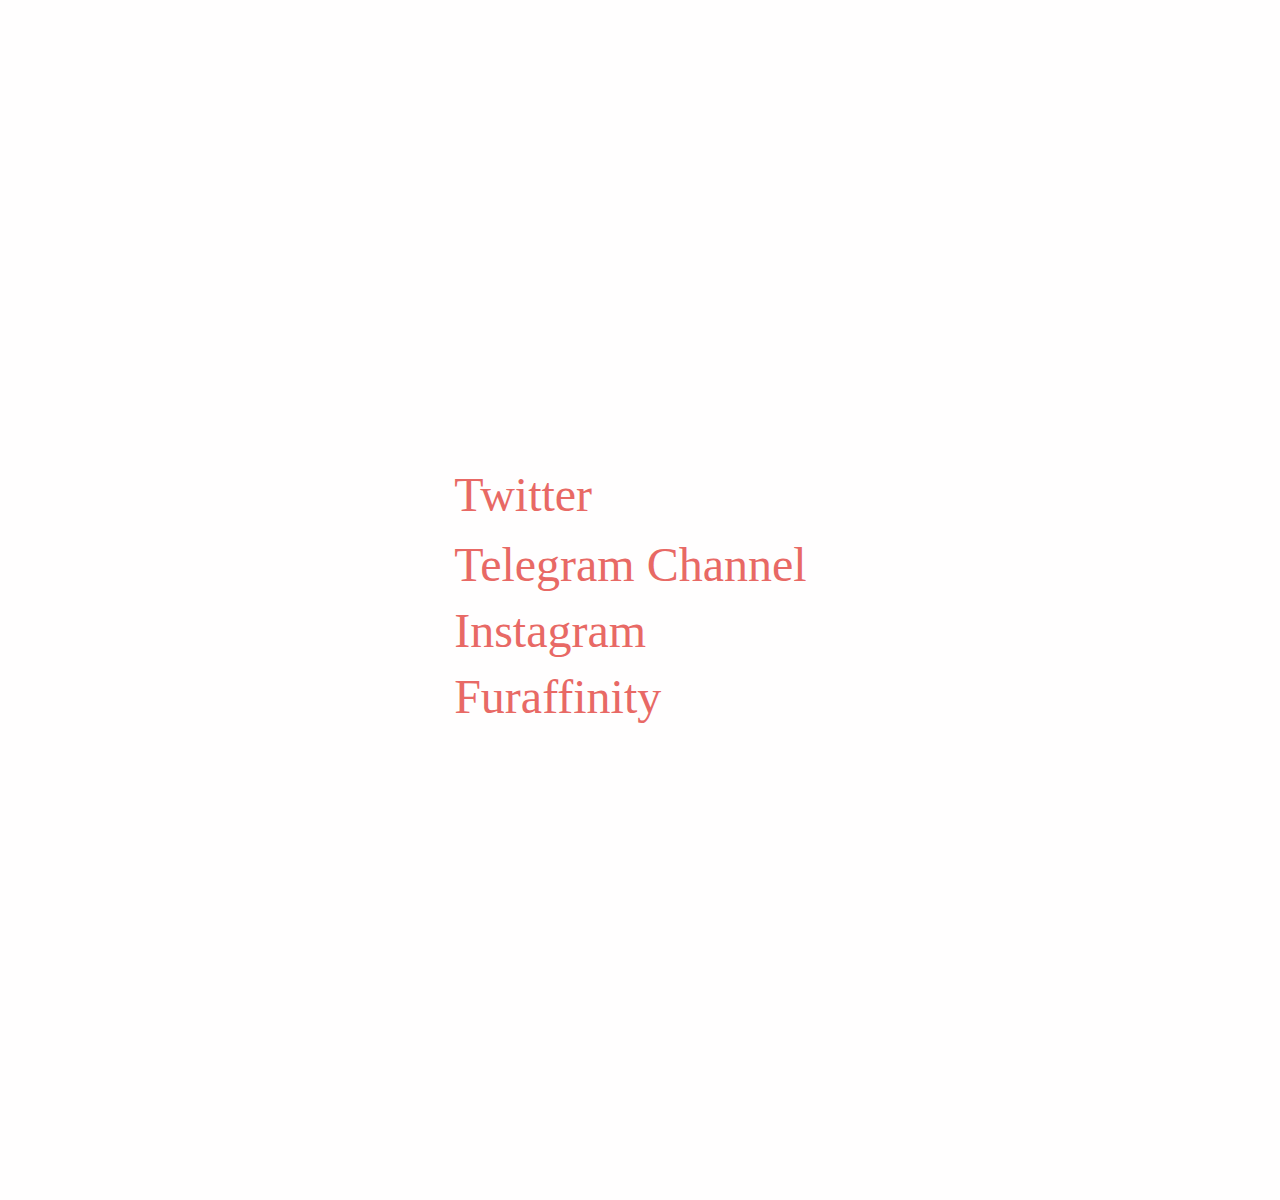
<file: index.html>
<!DOCTYPE html><html><head><title></title><meta http-equiv="Content-type" content="text/html;charset=UTF-8" /><meta name="viewport" content="width=1000" /><meta name="generator" content="EverWeb 3.9.2 (2758)" /><meta name="buildDate" content="Friday, February 10, 2023" /><link rel="canonical" href="http://www.bokeh.dog/" /><meta property="og:url" content="http://www.bokeh.dog/" /><link rel="stylesheet" type="text/css" href="ew_css/textstyles.css?3758926982" /><link rel="stylesheet" type="text/css" href="ew_css/responsive.css?3758926982" /><script type="text/javascript" src="ew_js/imageCode.js" defer></script><style type="text/css">a img {border:0px;}body {background-color: #FFFEFE;margin: 0px auto;}div.container {margin: 0px auto;width: 1000px;height: 1200px;background-color: #FFFEFE;}</style></head><body><div class="container" style="height:1200px"><div class="content" data-minheight="1000"><div style="position:relative"><a href="https://twitter.com/BokehCoyote" class="outerlink"><div class="shape_0" style="left:312px;top:466px;width:403px;height:68px;z-index:0;position: absolute;"><div class="paraWrap" style="padding: 0px 2.16px 0px 2.16px; "><p class="para1"><span style="line-height:58px" class="Style9">Twitter</span></p></div></div></a></div><div style="position:relative"><a href="https://t.me/bokehart" class="outerlink"><div class="shape_1" style="left:312px;top:536px;width:403px;height:68px;z-index:1;position: absolute;"><div class="paraWrap" style="padding: 0px 2.16px 0px 2.16px; "><p class="para1"><span style="line-height:58px" class="Style9">Telegram Channel</span></p></div></div></a></div><div style="position:relative"><a href="https://www.instagram.com/bokehcoyote/" class="outerlink"><div class="shape_2" style="left:312px;top:602px;width:403px;height:68px;z-index:2;position: absolute;"><div class="paraWrap" style="padding: 0px 2.16px 0px 2.16px; "><p class="para1"><span style="line-height:58px" class="Style9">Instagram</span></p></div></div></a></div><div style="position:relative"><a href="https://www.furaffinity.net/gallery/bokehcoyote/" class="outerlink"><div class="shape_3" style="left:312px;top:668px;width:403px;height:68px;z-index:3;position: absolute;"><div class="paraWrap" style="padding: 0px 2.16px 0px 2.16px; "><p class="para1"><span style="line-height:58px" class="Style9">Furaffinity</span></p></div></div></a></div></div><footer data-top='1100' data-height='100'></footer></div></body></html>
</file>
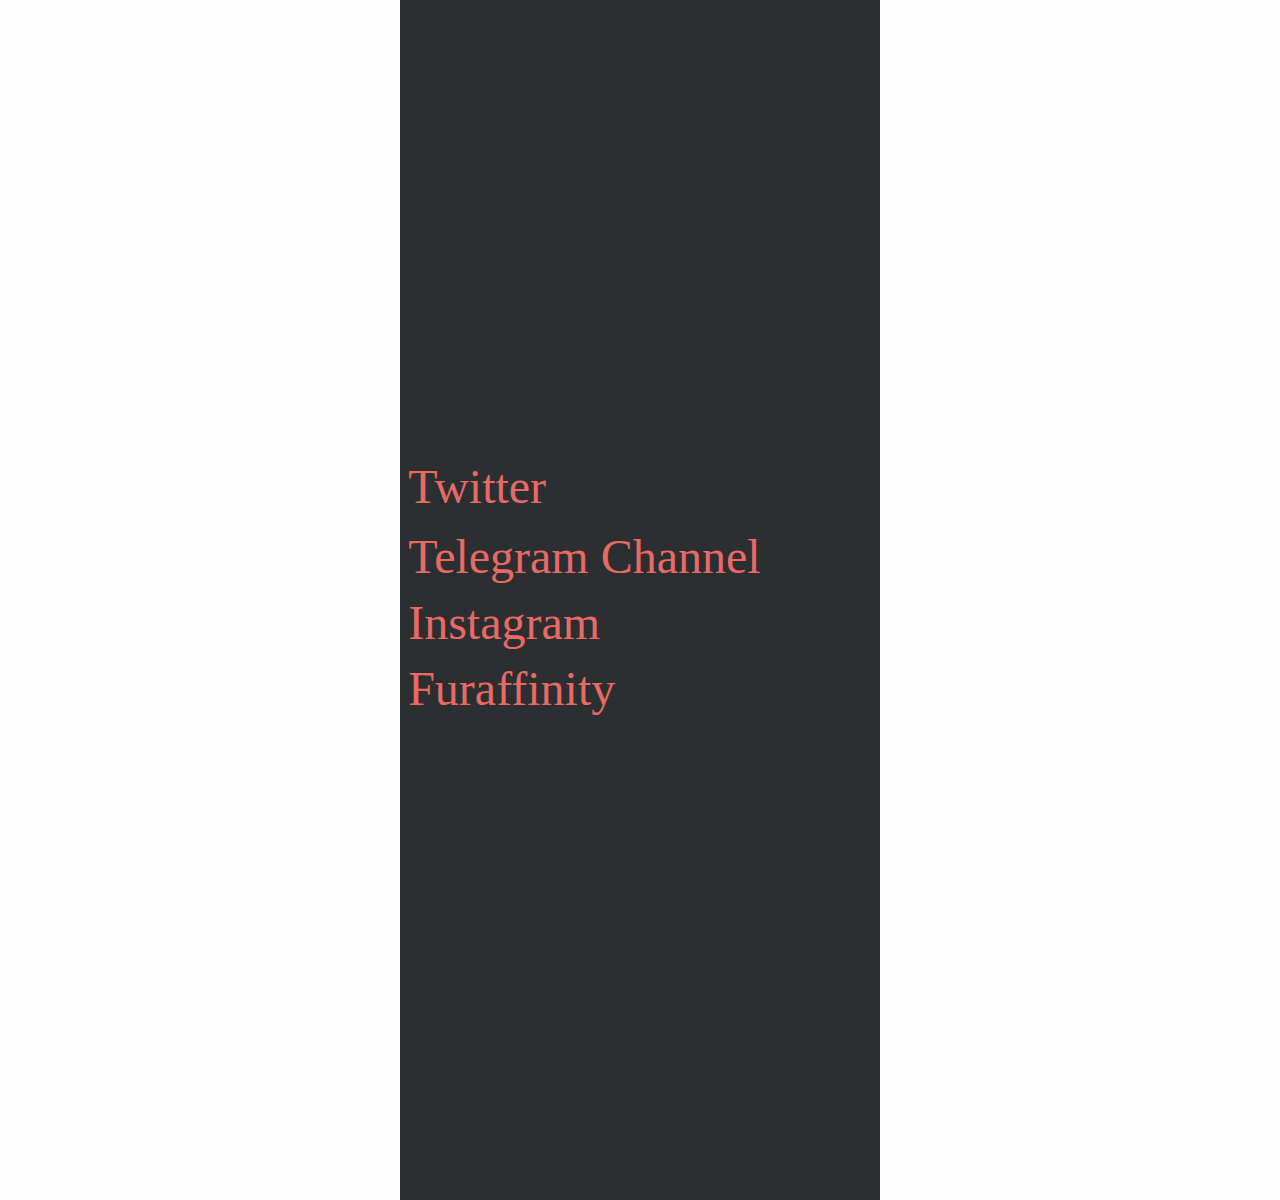
<file: mobile.html>
<!DOCTYPE html><html><head><title></title><meta http-equiv="Content-type" content="text/html;charset=UTF-8" /><meta name="viewport" content="width=480, user-scalable=no" /><meta name="generator" content="EverWeb 3.9.2 (2758)" /><meta name="buildDate" content="Friday, February 10, 2023" /><meta property="og:url" content="http://www.bokeh.dog/mobile.html" /><link rel="stylesheet" type="text/css" href="ew_css/textstyles.css?3758926982" /><link rel="stylesheet" type="text/css" href="ew_css/responsive.css?3758926982" /><script type="text/javascript" src="ew_js/imageCode.js" defer></script><style type="text/css">a img {border:0px;}body {background-color: #FFFEFE;margin: 0px auto;}div.container {margin: 0px auto;width: 480px;height: 1200px;background-color: #2B2F31;}</style></head><body><div class="container" style="height:1200px"><div class="content" data-minheight="1000"><div style="position:relative"><a href="https://twitter.com/BokehCoyote" class="outerlink"><div class="shape_0" style="left:6px;top:458px;width:403px;height:68px;z-index:0;position: absolute;"><div class="paraWrap" style="padding: 0px 2.16px 0px 2.16px; "><p class="para1"><span style="line-height:58px" class="Style9">Twitter</span></p></div></div></a></div><div style="position:relative"><a href="https://t.me/bokehartgallery" class="outerlink"><div class="shape_1" style="left:6px;top:528px;width:403px;height:68px;z-index:1;position: absolute;"><div class="paraWrap" style="padding: 0px 2.16px 0px 2.16px; "><p class="para1"><span style="line-height:58px" class="Style9">Telegram Channel</span></p></div></div></a></div><div style="position:relative"><a href="https://www.instagram.com/bokehcoyote/" class="outerlink"><div class="shape_2" style="left:6px;top:594px;width:403px;height:68px;z-index:2;position: absolute;"><div class="paraWrap" style="padding: 0px 2.16px 0px 2.16px; "><p class="para1"><span style="line-height:58px" class="Style9">Instagram</span></p></div></div></a></div><div style="position:relative"><a href="https://www.furaffinity.net/gallery/bokehcoyote/" class="outerlink"><div class="shape_3" style="left:6px;top:660px;width:403px;height:68px;z-index:3;position: absolute;"><div class="paraWrap" style="padding: 0px 2.16px 0px 2.16px; "><p class="para1"><span style="line-height:58px" class="Style9">Furaffinity</span></p></div></div></a></div></div><footer data-top='1100' data-height='100'></footer></div></body></html>
</file>
<file: ew_css/textstyles.css>
.para1{font-size: 0; text-align:left; padding-bottom:11px; margin-top:0px; padding-top:0px;}
.Style2{font-family:  'Helvetica' ,sans-serif ;
 font-size: 36px; 
 font-weight:normal; 
 word-wrap: break-word;}
a.outerlink{text-decoration:none}
.animhidden{opacity: 0}
.animvisible{opacity: 1}
.Style6{font-family:  'Helvetica' ,sans-serif ;
 font-size: 24px; 
 font-weight:normal; 
 word-wrap: break-word;}
.Style7{font-family:  'Helvetica' ,sans-serif ;
 font-size: 48px; 
 font-weight:normal; 
 word-wrap: break-word;}
.Style8{font-family:  'Helvetica' ,sans-serif ;
 font-size: 12px; 
 font-weight:normal; 
 word-wrap: break-word;}
.Style9{font-family:  'Programme-RegularRot', 'Programme' ;
 font-size: 48px; 
 font-weight:normal; 
 color: #E86965;
 word-wrap: break-word;}
</file>
<file: ew_css/responsive.css>
@media screen and (max-width: 575px) and (min-width: 0px) {
  /* mobile */
  .mbl-hide {
  	display:none !important;
  }
  
}

@media screen and (max-width: 768px) and (min-width: 575px) {
  /* tablet */
   .tblt-hide {
  	display:none !important;
  }
  
}


@media screen and (max-width: 991px) and (min-width: 768px) {
  /* desktop */
   .dsk-hide {
  	display:none !important;
  }
  
}


@media screen and (min-width: 991px) {
 /* wide desktop */
   .wddsk-hide {
  	display:none !important;
  }

}

.ew-video-dim {
	margin: 0 auto;
}
.ew-video-responsive{
	overflow:hidden;
	padding-bottom:56.25%;
	position:relative;
	height:0;
}
.ew-video-responsive iframe, .ew-video-responsive object, .ew-video-responsive embed {
	left:0;
	top:0;
	height:100%;
	width:100%;
	position:absolute;
}
</file>
